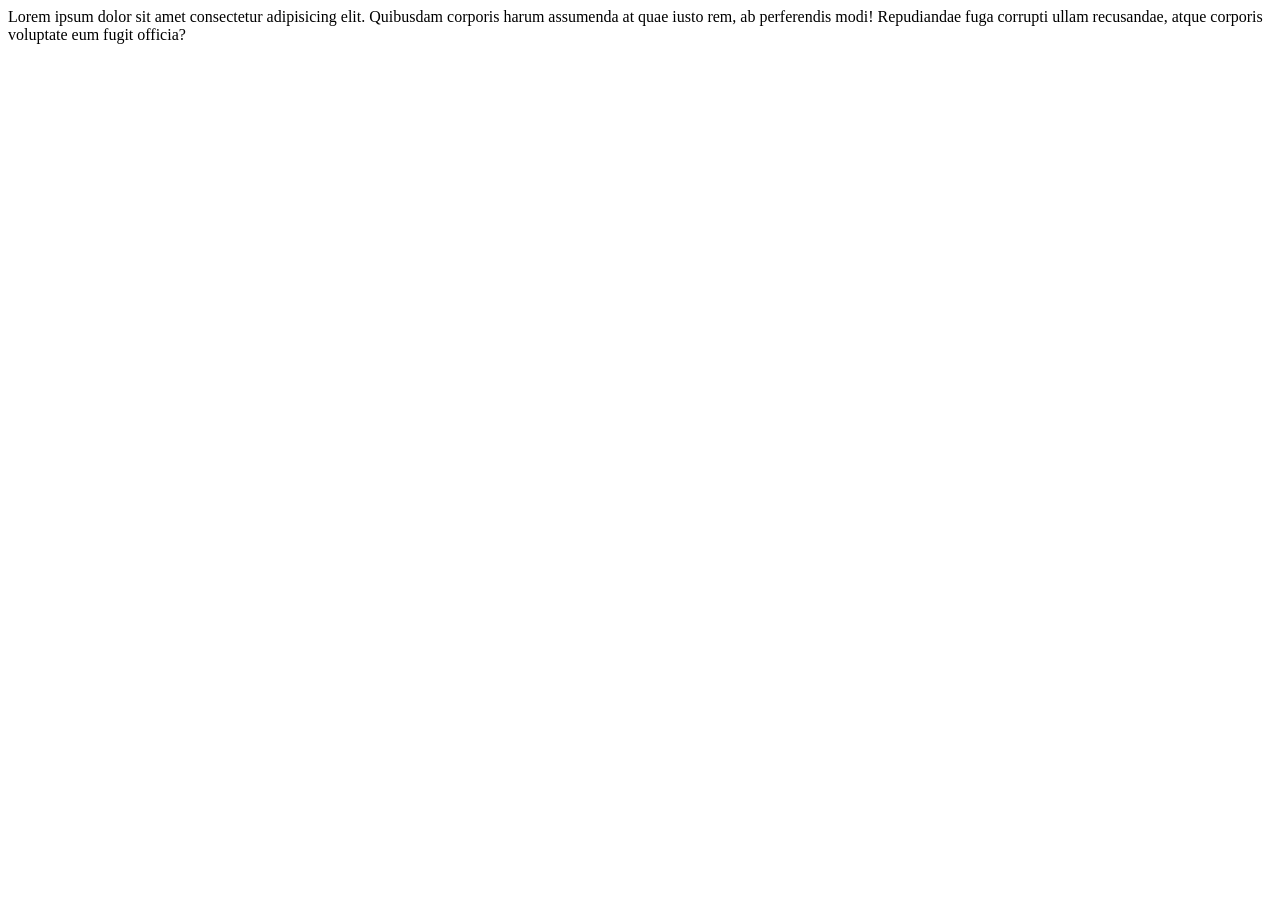
<file: index.html>
<html>

<head>

	<title>
    Document
  </title>
</head>


<body>

	<p>
		Lorem ipsum dolor sit amet consectetur adipisicing elit. Quibusdam corporis harum assumenda at quae iusto rem, ab perferendis
		modi! Repudiandae fuga corrupti ullam recusandae, atque corporis voluptate eum fugit officia?

	</p>

</body>

</html>
</file>
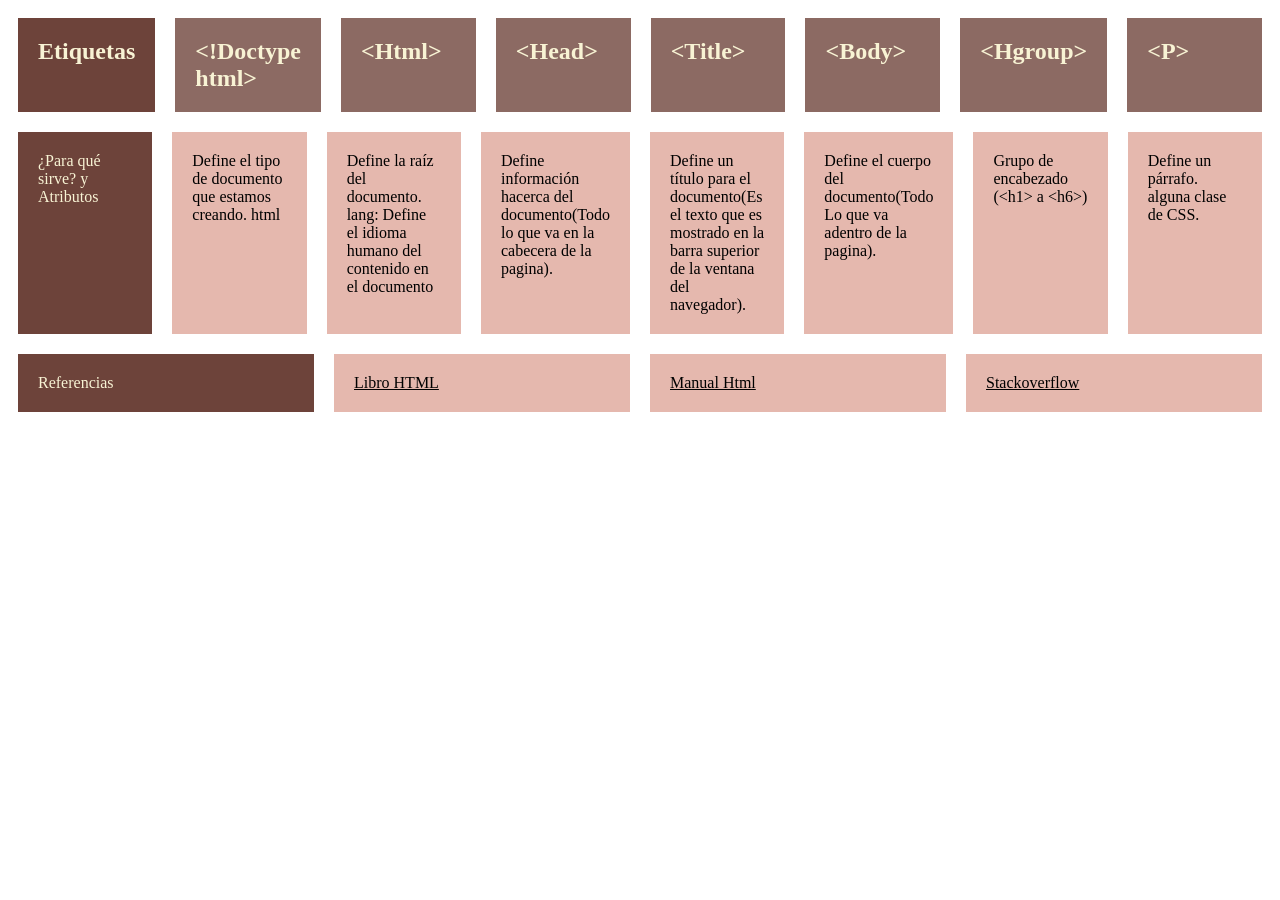
<file: Semana-1/elementos.html>
<!DOCTYPE html>
<html lang="es">

    <head>

        <meta charset="UTF-8">
        <meta name="viewport" content="width=device-width, initial-scale=1.0">
        <link rel="stylesheet" href="Css/Pagina_Basica.css">

        <title>Etiquetas</title>

    </head>

    <body>

        <section class = "padre">
            <h2 class = "columna_Definicion">
                Etiquetas
            </h2>
            <h2 class = "columna-title">
                &lt;!Doctype html&gt;
            </h2>
            <h2 class = "columna-title">
                &lt;Html&gt;
            </h2>
            <h2 class = "columna-title">
                &lt;Head&gt;
            </h2>
            <h2 class = "columna-title">
                &lt;Title&gt;
            </h2>
            <h2 class = "columna-title">
                &lt;Body&gt;
            </h2>
            <h2 class = "columna-title">
                &lt;Hgroup&gt;
            </h2>
            <h2 class = "columna-title">
                &lt;P&gt;
            </h2>

        </section>
        <section class = "padre">
            <p class="columna_Definicion">
                ¿Para qué sirve? y Atributos
            </p>
            <p class = "columna">
                Define el tipo de documento que estamos creando.
                html
            </p>
            <p class = "columna">
                Define la raíz del documento.
                lang: Define el idioma humano del contenido en el documento 
            </p>
            <p class = "columna">
                Define información hacerca del documento(Todo lo que va en la cabecera de la pagina).
            </p>
            <p class = "columna">
                Define un título para el documento(Es el texto que es mostrado en la barra superior de la ventana del navegador).
            </p>
            <p class = "columna">
                Define el cuerpo del documento(Todo Lo que va adentro de la pagina).
            </p>
            <p class = "columna">
                Grupo de encabezado (&lt;h1&gt; a &lt;h6&gt;)
            </p>
            <p class = "columna">
                Define un párrafo.
                alguna clase de CSS.
            </p>
        </section>
        <section class = "padre">
            <p class="columna_Definicion">
                Referencias
            </p>
            <a href="https://n9.cl/b07o"  class = "columna">
                Libro HTML
            </a>
            <a href="https://n9.cl/xnh7"  class = "columna">
                Manual Html
            </a>
            <a href="https://n9.cl/7030"  class = "columna">
                Stackoverflow
            </a>
        </section>

    </body>

</html>
</file>
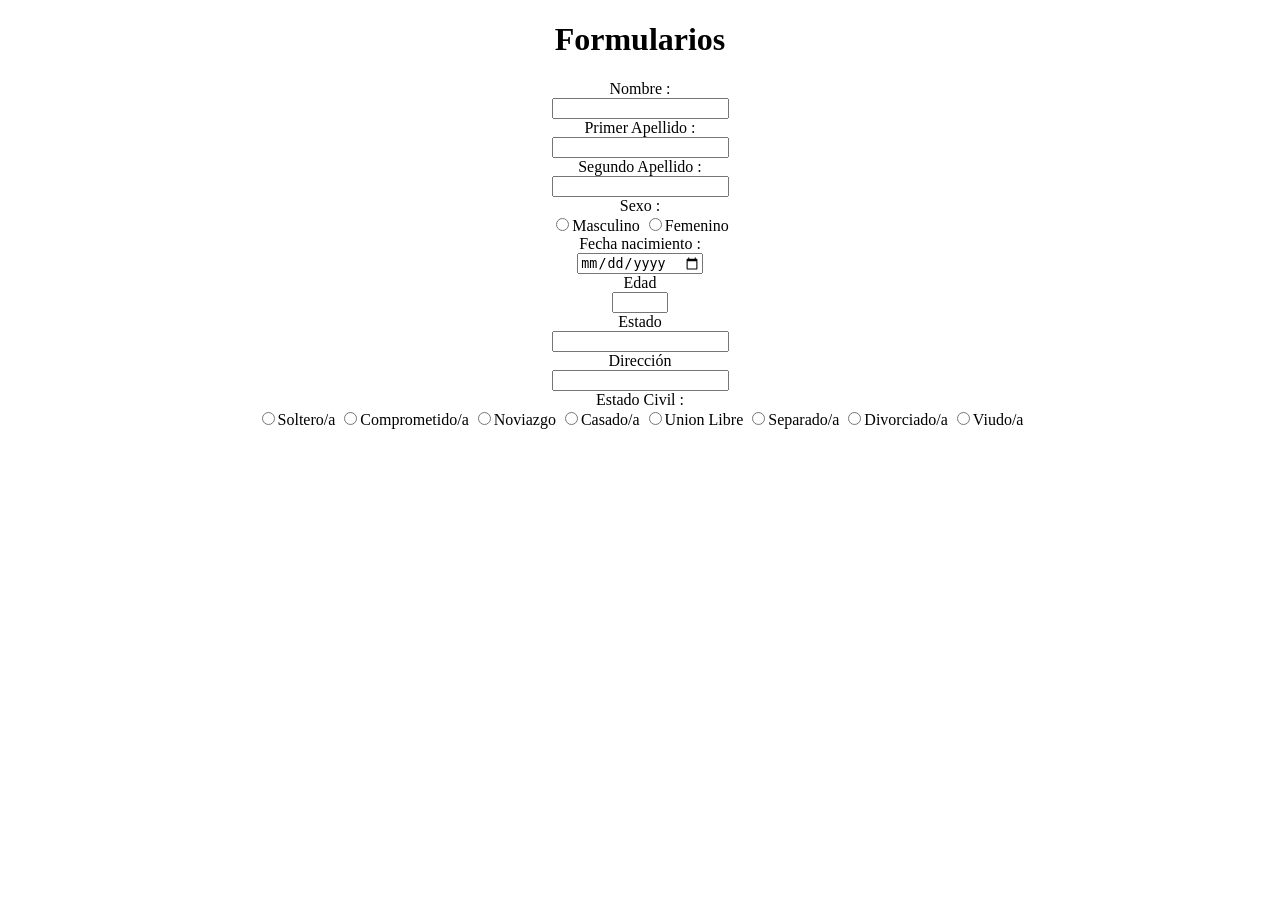
<file: Semana-2/Formularios.html>
<!DOCTYPE html>
<html lang="en">
    <head>
        <meta charset="UTF-8">
        <meta name="viewport" content="width=device-width, initial-scale=1.0">
        <link rel="stylesheet" href="C:\Users\poke-\Desktop\HTML CSS\Archivos\CSS\Formulario.css">
        <title>Formulario</title>
    </head>
    <body>
      <center>
        <h1>
            Formularios
        </h1>
        <form >
            <label>
                Nombre :
            </label>
            <br>
                <input type="text">
            <br>
            <label>
                Primer Apellido :
            </label>
            <br>
                <input type="text">
            <br>
            <label>
                Segundo Apellido :
            </label>
            <br>
                <input type="text">
        </form>
        <form >
            <label>
                Sexo : 
            </label>
            <br>
            <input type="radio" name = "gender" >Masculino
            <input type="radio" name = "gender" >Femenino
        </form>
        <form >
            <label>
                Fecha nacimiento :
            </label>
            <br>
            <input type="date">
            <br>
            <label>
                Edad
            </label>
            <br>
            <input type="number" min="0" max="110">
        </form>
        <form>
            <label>
                Estado
            </label>
            <br>
            <input type="text">
            <br>
            <label>
                Dirección
            </label>
            <br>
            <input type="text">
        </form>
        <form >
            <label>
                Estado Civil :
            </label>
            <br>
            <input type="radio" name = "civil">Soltero/a
            <input type="radio" name = "civil">Comprometido/a
            <input type="radio" name = "civil">Noviazgo
            <input type="radio" name = "civil">Casado/a
            <input type="radio" name = "civil">Union Libre
            <input type="radio" name = "civil">Separado/a
            <input type="radio" name = "civil">Divorciado/a
            <input type="radio" name = "civil">Viudo/a
        </form>
      </center>
    </body>
</html>
</file>
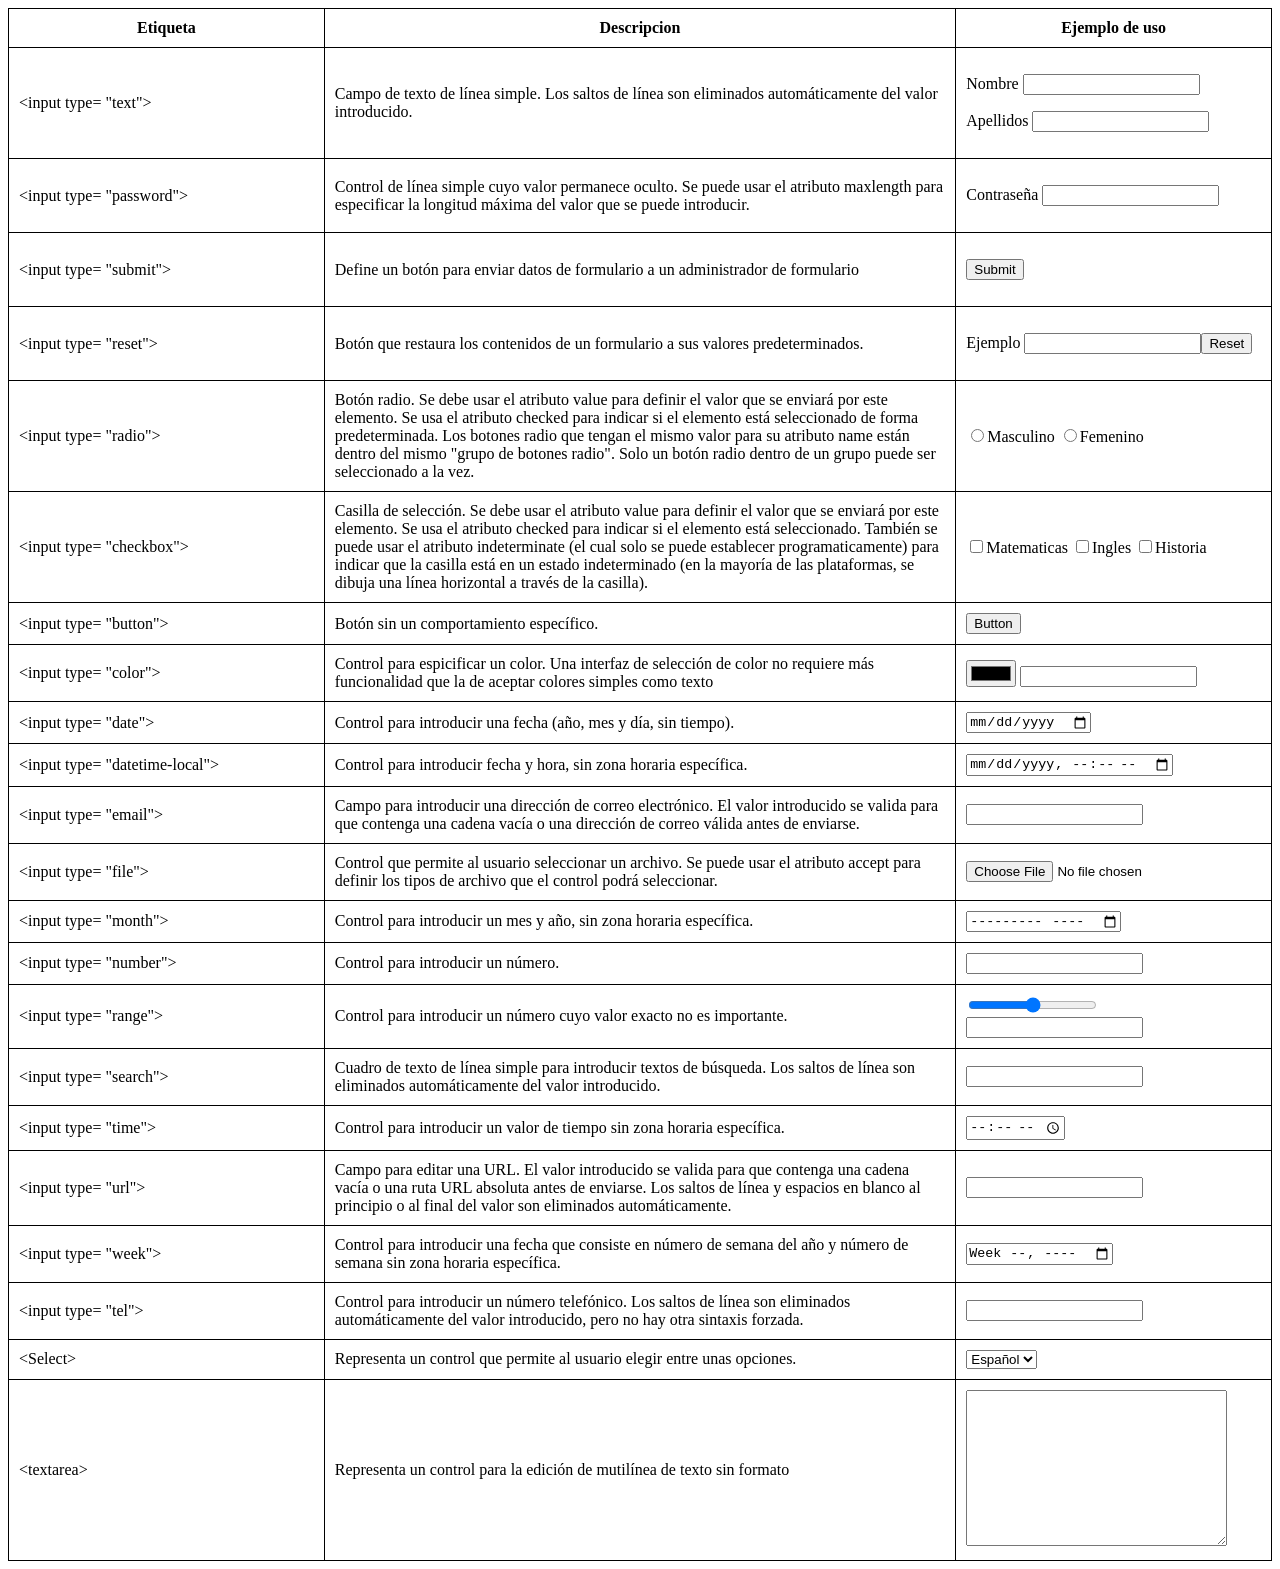
<file: Semana-2/Tabla.html>
<!DOCTYPE html>
<html lang="en">
    <head>
        <meta charset="UTF-8">
        <meta name="viewport" content="width=device-width, initial-scale=1.0">
        <link rel="stylesheet" href="Css\Tabla.css">
        <title>Tablas</title>
    </head>
    <body>
        <table id = "tabla">
            <thead>
                <!--Title -->
                <tr>
                    <th class="th1">
                        Etiqueta
                    </th>
                    <th class= "th2">
                        Descripcion
                    </th>
                    <th class="th1">
                        Ejemplo de uso
                    </th>
                </tr>
            </thead>
            <tbody>
                <!--Input Text-->
                <tr>
                    <td class="td1">
                        &lt;input type= "text"&gt;
                    </td>
                    <td class="td2">
                        Campo de texto de línea simple. Los saltos de línea son eliminados automáticamente del valor introducido.
                    </td>
                    <td class="td1">
                        <p><label>Nombre </label><input type="text"></p>
                        <p><label>Apellidos </label><input type="text"></p>
                    </td>
                </tr>
                <!--Input Password-->
                <tr>
                    <td class="td1">
                        &lt;input type= "password"&gt;
                    </td>
                    <td class="td2">
                        Control de línea simple cuyo valor permanece oculto. Se puede usar el atributo maxlength para especificar la longitud máxima del valor que se puede introducir.
                    </td>
                    <td class="td1">
                        <p><label>Contraseña </label><input type="password"></p>
                    </td>
                </tr>
                <!--Input Submit-->
                <tr>
                    <td class="td1">
                        &lt;input type= "submit"&gt;
                    </td>
                    <td class="td2">
                        Define un botón para enviar datos de formulario a un administrador de formulario
                    </td>
                    <td class="td1">
                        <p><input type="submit"></p>
                    </td>
                </tr>
                <!--Input Reset-->
                <tr>
                    <td class="td1">
                        &lt;input type= "reset"&gt;
                    </td>
                    <td class="td2">
                        Botón que restaura los contenidos de un formulario a sus valores predeterminados.
                    </td>
                    <td class="td1">
                        <form>
                            <p><label>Ejemplo </label><input type="text"><input type="reset"></p>
                        </form>
                    </td>
                </tr>
                <!--Input Radio-->
                <tr>
                    <td class="td1">
                        &lt;input type= "radio"&gt;
                    </td>
                    <td class="td2">
                        Botón radio. Se debe usar el atributo value para definir el valor que se enviará por este elemento. Se usa el atributo checked para indicar si el elemento está seleccionado de forma predeterminada. Los botones radio que tengan el mismo valor para su atributo name están dentro del mismo "grupo de botones radio". Solo un botón radio dentro de un grupo puede ser seleccionado a la vez.
                    </td>
                    <td class="td1">
                        <form>
                            <input type="radio" name="gender" value ="Masculino">Masculino
                            <input type="radio" name="gender" value ="Femenino">Femenino
                        </form>
                    </td>
                </tr>
                <!--Input Checkbox-->
                <tr>
                    <td class="td1">
                        &lt;input type= "checkbox"&gt;
                    </td>
                    <td class="td2">
                        Casilla de selección. Se debe usar el atributo value para definir el valor que se enviará por este elemento. Se usa el atributo checked para indicar si el elemento está seleccionado. También se puede usar el atributo indeterminate (el cual solo se puede establecer programaticamente) para indicar que la casilla está en un estado indeterminado (en la mayoría de las plataformas, se dibuja una línea horizontal a través de la casilla).
                    </td>
                    <td class="td1">
                        <form>
                            <input type="checkbox" value= "Matematicas">Matematicas
                            <input type="checkbox" value= "Ingles">Ingles
                            <input type="checkbox" value= "Historia">Historia
                        </form>
                    </td>
                </tr>
                <!--Input Buttton-->
                <tr>
                    <td class="td1">
                        &lt;input type= "button"&gt;
                    </td>
                    <td class="td2">
                        Botón sin un comportamiento específico.
                    </td>
                    <td class="td1">
                        <form>
                            <input type="button" value= "Button" onclick="alert('Hello! I am an alert box!!')">
                        </form>
                    </td>
                </tr>
                <!--Input Color-->
                <tr>
                    <td class="td1">
                        &lt;input type= "color"&gt;
                    </td>
                    <td class="td2">
                        Control para espicificar un color. Una interfaz de selección de color no requiere más funcionalidad que la de aceptar colores simples como texto 
                    </td>
                    <td class="td1">
                        <form>
                            <input type="color" id="send" oninput="result.value  = send.value">
                            <input type="text" id=result>
                        </form>
                    </td>
                </tr>
                <!--Input Date-->
                <tr>
                    <td class="td1">
                        &lt;input type= "date"&gt;
                    </td>
                    <td class="td2">
                        Control para introducir una fecha (año, mes y día, sin tiempo).
                    </td>
                    <td class="td1">
                        <form>
                            <input type="date">
                        </form>
                    </td>
                </tr>
                <!--Input Datetime-Local-->
                <tr>
                    <td class="td1">
                        &lt;input type= "datetime-local"&gt;
                    </td>
                    <td class="td2">
                        Control para introducir fecha y hora, sin zona horaria específica.
                    </td>
                    <td class="td1">
                        <form>
                            <input type="datetime-local">
                        </form>
                    </td>
                </tr>
                <!--Input Email-->
                <tr>
                    <td class="td1">
                        &lt;input type= "email"&gt;
                    </td>
                    <td class="td2">
                        Campo para introducir una dirección de correo electrónico. El valor introducido se valida para que contenga una cadena vacía o una dirección de correo válida antes de enviarse.
                    </td>
                    <td class="td1">
                        <form>
                            <input type="email">
                        </form>
                    </td>
                </tr>
                <!--Input file-->
                <tr>
                    <td class="td1">
                        &lt;input type= "file"&gt;
                    </td>
                    <td class="td2">
                        Control que permite al usuario seleccionar un archivo. Se puede usar el atributo accept para definir los tipos de archivo que el control podrá seleccionar.
                    </td>
                    <td class="td1">
                        <form>
                            <input type="file">
                        </form>
                    </td>
                </tr>
                <!--Input Month-->
                <tr>
                    <td class="td1">
                        &lt;input type= "month"&gt;
                    </td>
                    <td class="td2">
                        Control para introducir un mes y año, sin zona horaria específica.
                    </td>
                    <td class="td1">
                        <form>
                            <input type="month">
                        </form>
                    </td>
                </tr>
                <!--Input Number-->
                <tr>
                    <td class="td1">
                        &lt;input type= "number"&gt;
                    </td>
                    <td class="td2">
                        Control para introducir un número.
                    </td>
                    <td class="td1">
                        <form>
                            <input type="number">
                        </form>
                    </td>
                </tr>
                <!--Input Range-->
                <tr>
                    <td class="td1">
                        &lt;input type= "range"&gt;
                    </td>
                    <td class="td2">
                        Control para introducir un número cuyo valor exacto no es importante.
                    </td>
                    <td class="td1">
                        <form>
                            <input type="range" min="0" max="100" id ="send" oninput="result.value = send.value">
                            <input type="text" id="result">
                        </form>
                    </td>
                </tr>
                <!--Input Search-->
                <tr>
                    <td class="td1">
                        &lt;input type= "search"&gt;
                    </td>
                    <td class="td2">
                        Cuadro de texto de línea simple para introducir textos de búsqueda. Los saltos de línea son eliminados automáticamente del valor introducido.
                    </td>
                    <td class="td1">
                        <form>
                            <input type="search" >
                        </form>
                    </td>
                </tr>
                <!--Input Time-->
                <tr>
                    <td class="td1">
                        &lt;input type= "time"&gt;
                    </td>
                    <td class="td2">
                        Control para introducir un valor de tiempo sin zona horaria específica.
                    </td>
                    <td class="td1">
                        <form>
                            <input type="time" >
                        </form>
                    </td>
                </tr>
                <!--Input URL-->
                <tr>
                    <td class="td1">
                        &lt;input type= "url"&gt;
                    </td>
                    <td class="td2">
                        Campo para editar una URL. El valor introducido se valida para que contenga una cadena vacía o una ruta URL absoluta antes de enviarse. Los saltos de línea y espacios en blanco al principio o al final del valor son eliminados automáticamente.
                    </td>
                    <td class="td1">
                        <form>
                            <input type="url" >
                        </form>
                    </td>
                </tr>
                <!--Input Week-->
                <tr>
                    <td class="td1">
                        &lt;input type= "week"&gt;
                    </td>
                    <td class="td2">
                        Control para introducir una fecha que consiste en número de semana del año y número de semana sin zona horaria específica.
                    </td>
                    <td class="td1">
                        <form>
                            <input type="week" >
                        </form>
                    </td>
                </tr>
                <!--Input tel-->
                <tr>
                    <td class="td1">
                        &lt;input type= "tel"&gt;
                    </td>
                    <td class="td2">
                        Control para introducir un número telefónico. Los saltos de línea son eliminados automáticamente del valor introducido, pero no hay otra sintaxis forzada.
                    </td>
                    <td class="td1">
                        <form>
                            <input type="tel" >
                        </form>
                    </td>
                </tr>
                <!--Input Select-->
                <tr>
                    <td class="td1">
                        &lt;Select&gt;
                    </td>
                    <td class="td2">
                        Representa un control que permite al usuario elegir entre unas opciones.
                    </td>
                    <td class="td1">
                        <form>
                            <select name="idioma">
                                <option >
                                    Español
                                </option>
                                <option >
                                    Ingles
                                </option>
                                <option >
                                    Frances
                                </option>
                            </select>
                        </form>
                    </td>
                </tr>
                <!--Input Textarea-->
                <tr>
                    <td class="td1">
                        &lt;textarea&gt;
                    </td>
                    <td class="td2">
                        Representa un control para la edición de mutilínea de texto sin formato
                    </td>
                    <td class="td1">
                        <form>
                            <textarea cols="30" rows="10"></textarea>
                        </form>
                    </td>
                </tr>
            </tbody>
        </table>
    </body>
</html>
</file>
<file: Semana-1/Css/Pagina_Basica.css>
.columna{
    background: #E5B8AE;
    color: #000000;
    padding: 20px;
    width: 25%;
    margin: 10px;
}
.padre{
    display: flex;
}
.columna_Definicion{
    background: #6D433A;
    color: #f8f3d4;
    padding: 20px;
    width: 25%;
    margin: 10px;
}
.columna-title{
    background: #8C6A63;
    color: #f8f3d4;
    padding: 20px;
    width: 25%;
    margin: 10px;
}
</file>
